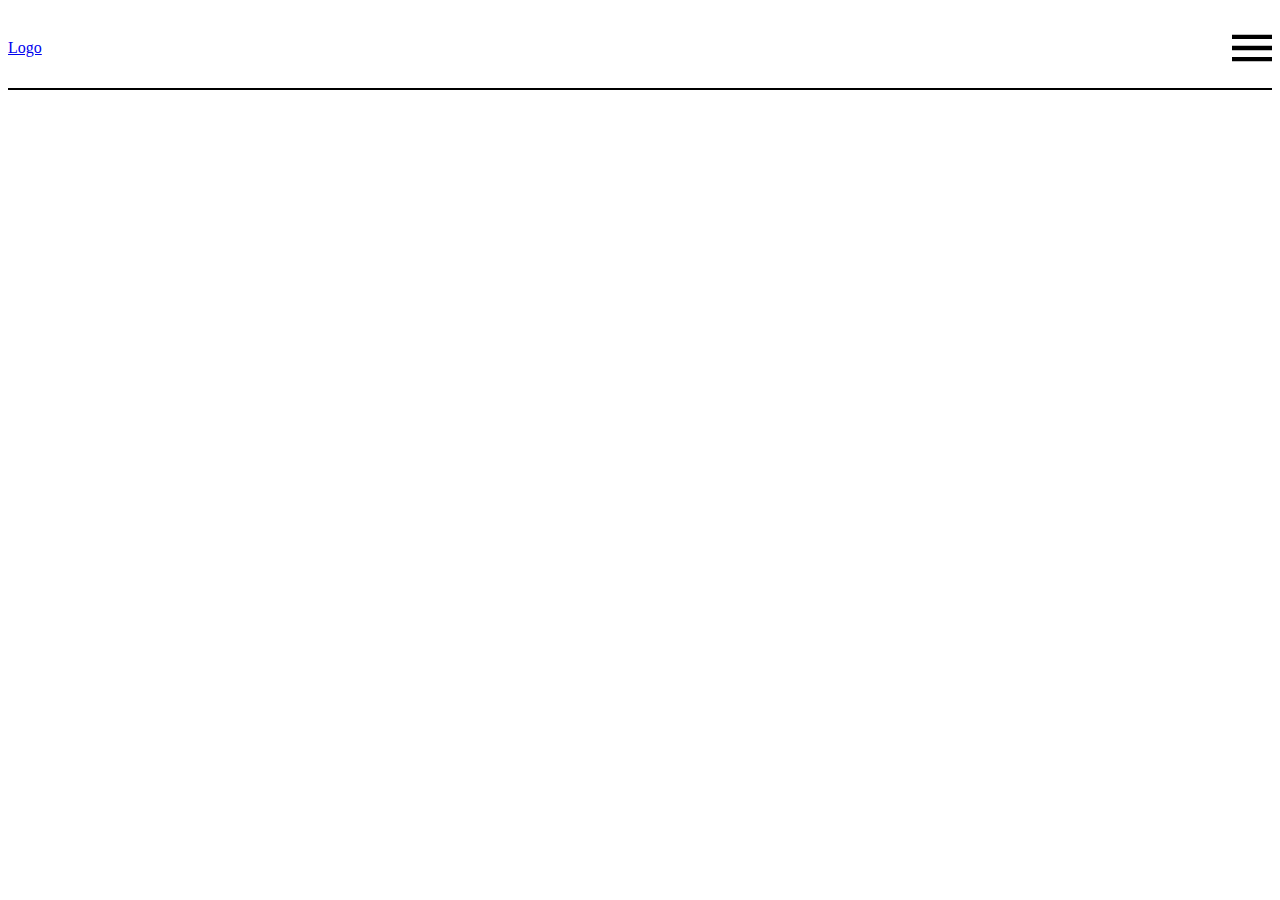
<file: burger-menu/index.html>
<!DOCTYPE html>
<html lang="en">
<head>
    <meta charset="UTF-8">
    <meta name="viewport" content="width=device-width, initial-scale=1.0">
    <title>Burger-menu</title>
    <link rel="stylesheet" href="https://cdnjs.cloudflare.com/ajax/libs/modern-normalize/2.0.0/modern-normalize.min.css" integrity="sha512-4xo8blKMVCiXpTaLzQSLSw3KFOVPWhm/TRtuPVc4WG6kUgjH6J03IBuG7JZPkcWMxJ5huwaBpOpnwYElP/m6wg==" crossorigin="anonymous" referrerpolicy="no-referrer" />
    <link rel="stylesheet" href="./css/styles.css" />
</head>
<body>
    <div class="page-header">
        <div class="container">
            <nav class="nav">
                <a class="company-logo" href="#">Logo</a>
                <button type="button" class="menu-button" aria-expanded="false" aria-controls="menu-container" data-menu-button>
                <!-- aria-expanded="false" Для читалок, доступніст, вказує що меню закрито/ відкрито -->
                <!-- aria-controls="menu-container" Для читалок, доступніст, зв'язує з меню -->
                    <svg width="40" height="40" aria-label="menu-button swich">
                        <!-- aria-label="menu-button swich" Для читалок, доступніст,буде прочитано вміст aria-label -->
                        <use class="icon-nav" href="./img/icons-second.svg#icon-nav"></use>
                        <use class="icon-close" href="./img/icons-second.svg#icon-close"></use>
                    </svg>
                </button>
                <div class="menu-container" id="menu-container" data-menu>Content menu</div>
            </nav>
            <main></main>
        </div>
    </div>
    <script src="./js/menu.js"></script>
</body>
</html>
</file>
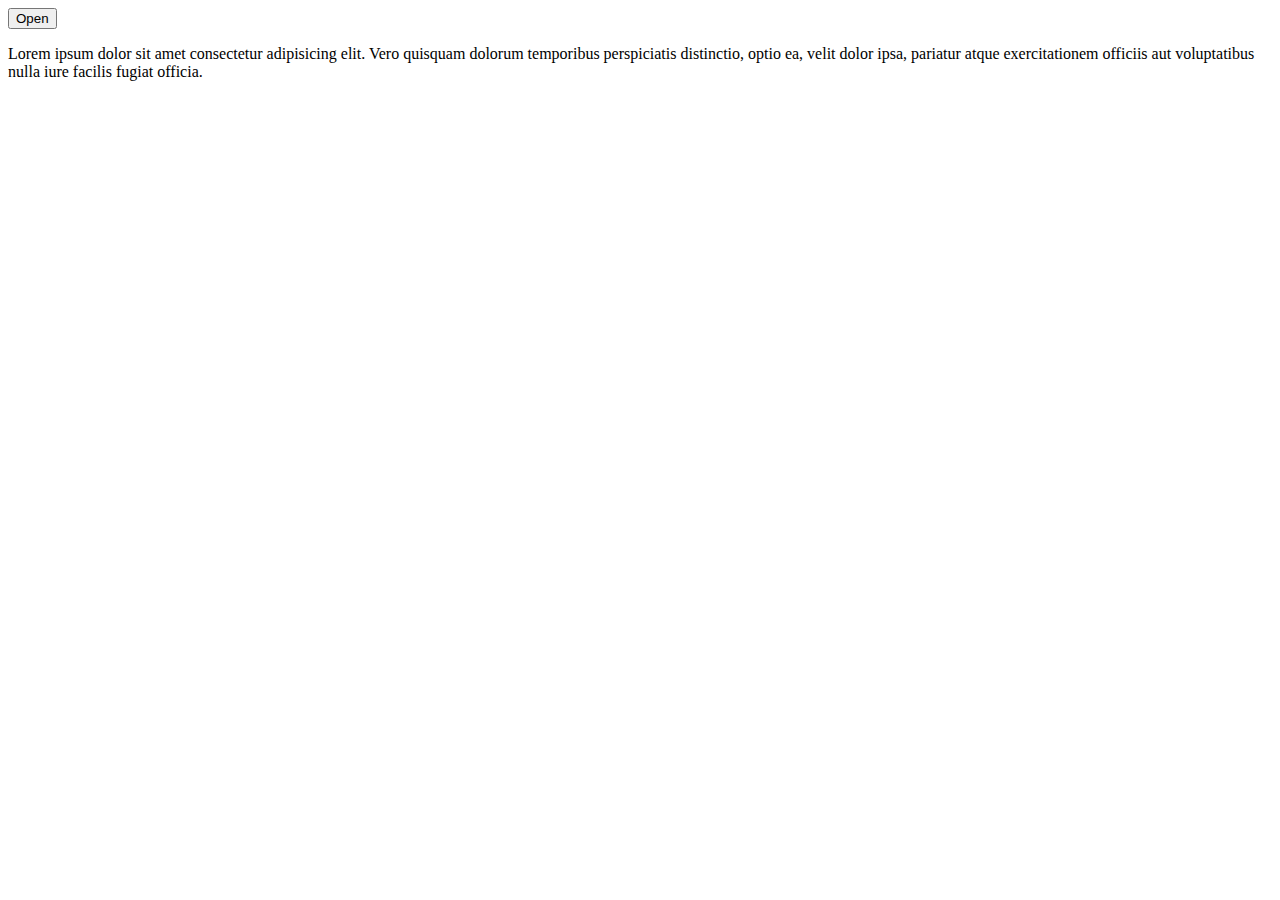
<file: pop-up/index.html>
<!DOCTYPE html>
<html lang="en">
<head>
    <meta charset="UTF-8">
    <meta name="viewport" content="width=device-width, initial-scale=1.0">
    <title>Pop-up</title>
    <link rel="stylesheet" href="https://cdnjs.cloudflare.com/ajax/libs/modern-normalize/2.0.0/modern-normalize.min.css" integrity="sha512-4xo8blKMVCiXpTaLzQSLSw3KFOVPWhm/TRtuPVc4WG6kUgjH6J03IBuG7JZPkcWMxJ5huwaBpOpnwYElP/m6wg==" crossorigin="anonymous" referrerpolicy="no-referrer" />
    <link rel="stylesheet" href="./css/styles.css" />
</head>
<body>
    <main>
        <div class="container">
            <button type="button" data-open-modal>Open</button>
        </div>
        <section>
            <div class="container">
                <p>Lorem ipsum dolor sit amet consectetur adipisicing elit. Vero quisquam dolorum temporibus perspiciatis distinctio, optio ea, velit dolor ipsa, pariatur atque exercitationem officiis aut voluptatibus nulla iure facilis fugiat officia.</p>
            </div>
        </section>
    </main>
   <div class="backdrop is-hidden" data-modal>
    <div class="modal">
        <button type="button" data-close-modal>Close</button>
        <p>Lorem ipsum dolor sit amet consectetur adipisicing elit. Itaque, placeat quaerat! Suscipit commodi doloremque non consectetur dicta autem adipisci minima amet quam consequatur facilis minus voluptatum veniam neque, tenetur voluptate ipsam nemo consequuntur velit quas repellat deserunt modi saepe quaerat. Praesentium, voluptas possimus minus magnam laudantium odit doloremque! Sequi, ut.</p>
    </div>
   </div>    
   <script src="./js/moda.js"></script>
</body>
</html>
</file>
<file: burger-menu/css/styles.css>
.page-header {
  position: relative;
  border-bottom: 2px solid black;
}

.page-header .nav {
  display: flex;
  align-items: center;
  justify-content: space-between;
  min-height: 80px;
}

.menu-button {
  display: inline-flex;
  margin: 0;
  padding: 0;
  border: none;
  background-color: transparent;
}

.menu-button .icon-close {
  display: none;
}

.menu-button.is-open .icon-close {
  display: block;
}

.menu-button.is-open .icon-nav {
  display: none;
}

.menu-container {
  display: none;
  position: absolute;
  top: 100%;
  right: 0;
  width: 100%;
  background-color: palegoldenrod;
  padding: 50px;
  text-align: center;
  font-size: 20px;
}

.menu-container.is-open {
  display: block;
}
</file>
<file: pop-up/css/styles.css>
body.modal-open {
  overflow: hidden; /*Коли на body .modal-open контент під модалкою не буде прокручуватись*/
}
.backdrop {
  position: fixed;
  top: 0;
  left: 0;

  width: 100%;
  height: 100%;

  background-color: rgba(0, 0, 0, 0.3);

  padding: 50px 30px;
  overflow-y: scroll; /* Буде прокручуватись вміст модалки*/
}

.backdrop.is-hidden {
  /* display: none; */
  opacity: 0; /*Робить прозорим*/
  pointer-events: none; /*Щоб кліки проходили крізь модалку*/
}

.modal {
  padding: 15px;

  background-color: #fff;

  @media screen and (min-width: 600px) {
    position: absolute;
    top: 50%;
    left: 50%;
    transform: translate(-50%, -50%);

    min-height: 400px;
    min-width: 600px;
  }
}
</file>
